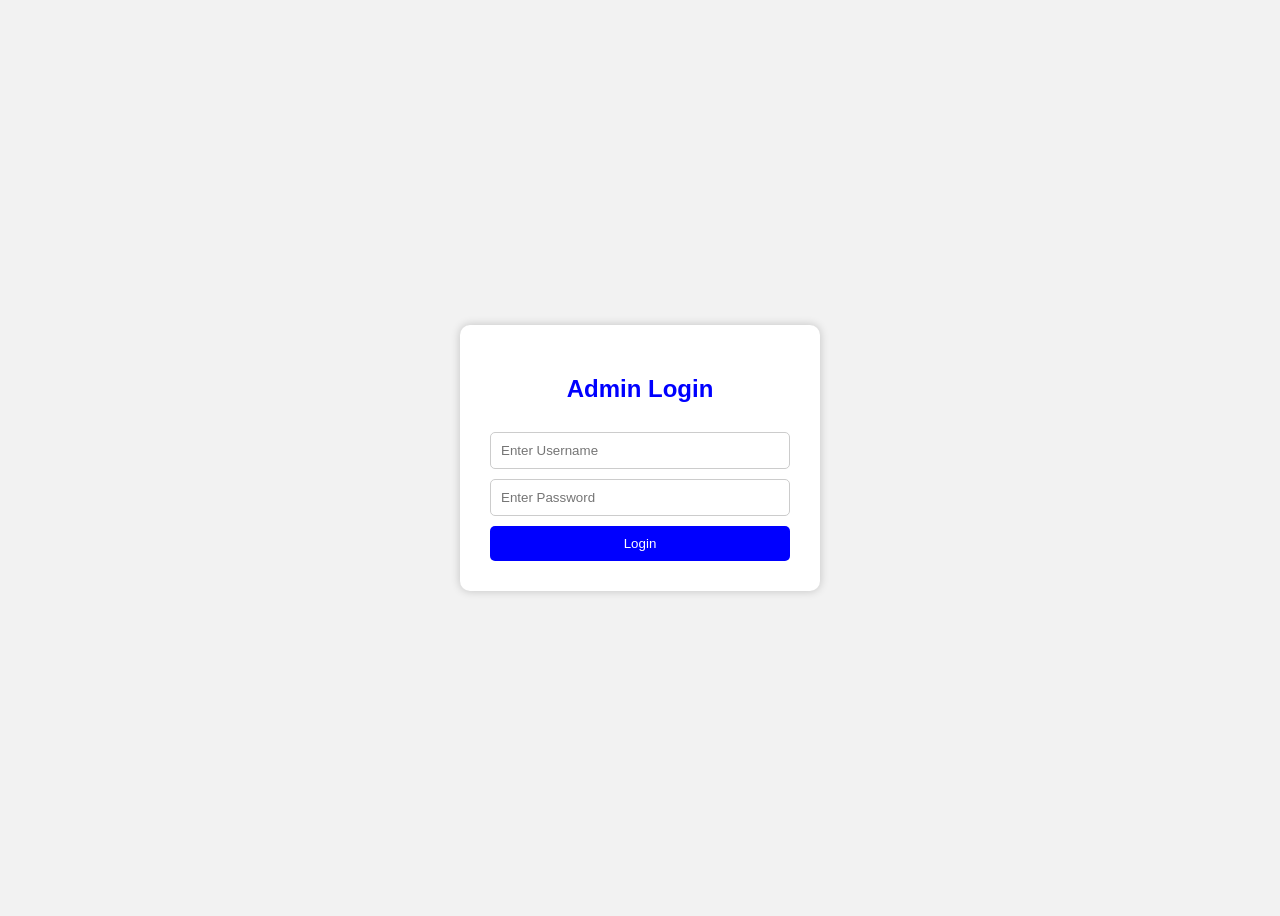
<file: login.html>
<!DOCTYPE html>
<html lang="en">

<head>

    <meta charset="UTF-8">

    <meta name="viewport"
        content="width=device-width, initial-scale=1.0">

    <title>
        Login
    </title>

    <style>

        body {

            font-family: Arial;

            background: #f2f2f2;

            display: flex;

            justify-content: center;

            align-items: center;

            height: 100vh;
        }

        .login-box {

            background: white;

            padding: 30px;

            border-radius: 10px;

            width: 300px;

            box-shadow: 0 0 10px rgba(0,0,0,0.2);
        }

        h2 {

            text-align: center;

            color: blue;
        }

        input,
        button {

            width: 100%;

            padding: 10px;

            margin-top: 10px;

            box-sizing: border-box;

            border-radius: 5px;

            border: 1px solid #ccc;
        }

        button {

            background: blue;

            color: white;

            border: none;

            cursor: pointer;
        }

        button:hover {

            background: darkblue;
        }

    </style>

</head>

<body>

    <div class="login-box">

        <h2>
            Admin Login
        </h2>

        <input type="text"
            id="username"
            placeholder="Enter Username">

        <input type="password"
            id="password"
            placeholder="Enter Password">

        <button onclick="login()">
            Login
        </button>

    </div>

    <script>

        function login() {

            let username =
                document.getElementById(
                    "username"
                ).value;

            let password =
                document.getElementById(
                    "password"
                ).value;

            if (
                username === "admin"
                &&
                password === "1234"
            ) {

                localStorage.setItem(
                    "login",
                    "true"
                );

                window.location.href =
                    "index.html";
            }

            else {

                alert(
                    "Invalid Username or Password"
                );
            }
        }

    </script>

</body>

</html>
</file>
